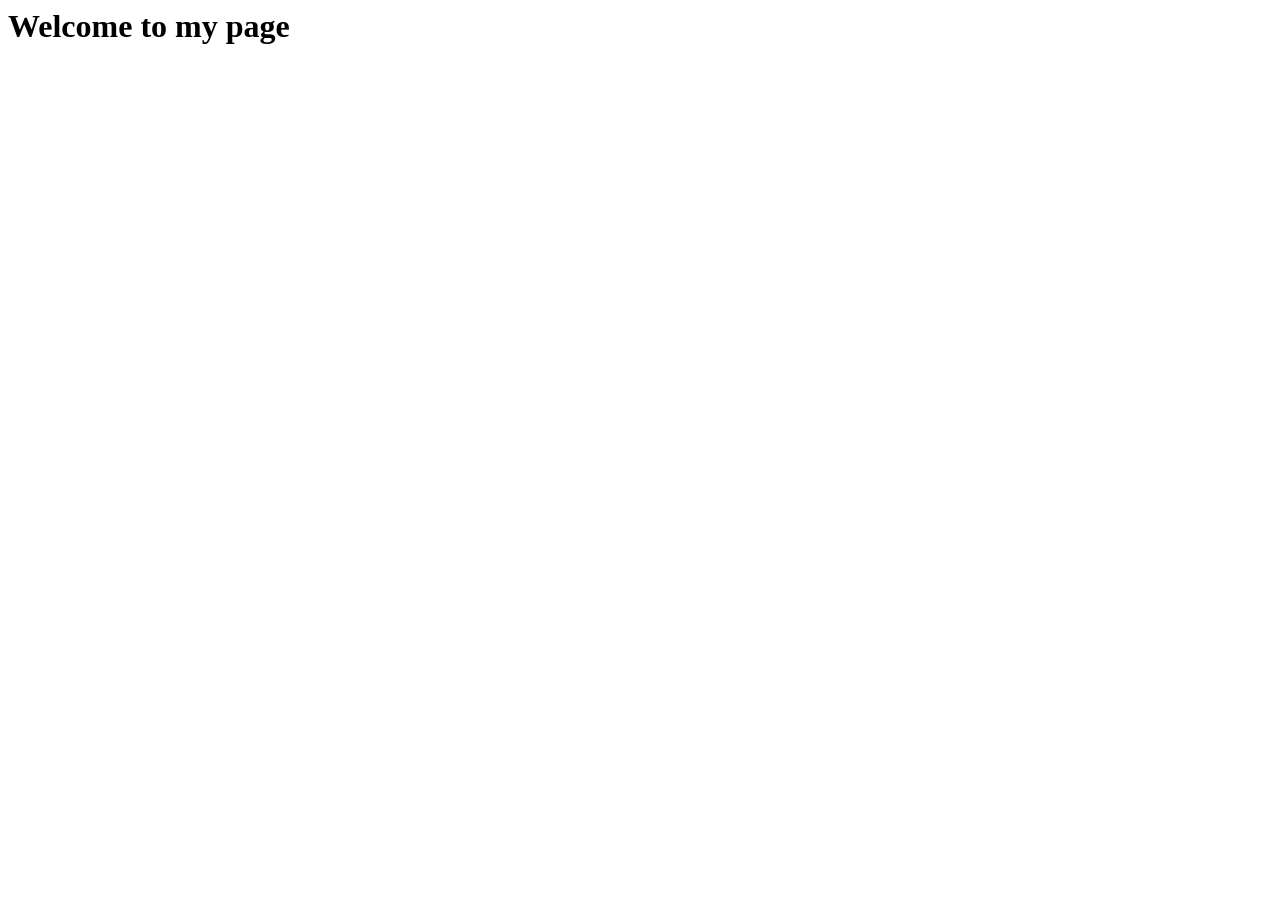
<file: home.html>
<html lang="en">
<head>
    <meta charset="UTF-8">
    <meta name="viewport" content="width=device-width, initial-scale=1.0">
    <title>Tom garcia-sanchez</title>
</head>
<body>
    <h1>Welcome to my page</h1>
</body>
</html>
</file>
